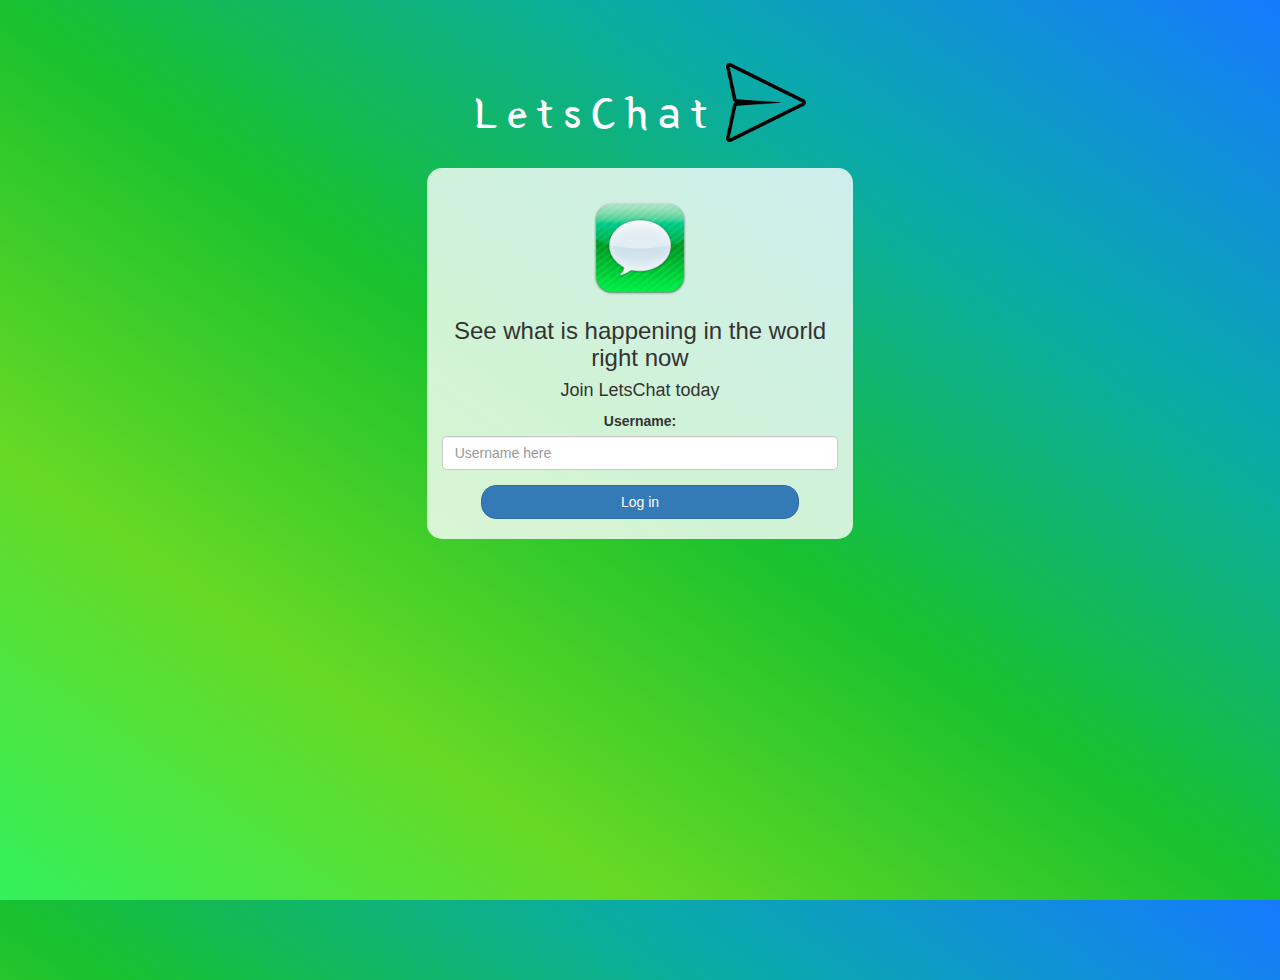
<file: index.html>
<!DOCTYPE html>
<html>
<head>
	<title>LetsChat</title>
<link href="https://fonts.googleapis.com/css?family=Yeon+Sung&display=swap" rel="stylesheet"><meta name="viewport" content="width=device-width, initial-scale=1">

<link rel="stylesheet" href="https://maxcdn.bootstrapcdn.com/bootstrap/3.4.0/css/bootstrap.min.css">
<script src="https://ajax.googleapis.com/ajax/libs/jquery/3.4.1/jquery.min.js"></script>
<script src="https://maxcdn.bootstrapcdn.com/bootstrap/3.4.0/js/bootstrap.min.js"></script>

<link rel="stylesheet" type="text/css" href="style.css">
<script src="letschat.js"></script>
</head>
<body>
<center>
	<h1 class="header">	
		LetsChat	<sup>
	<img src="m2.png">
	</sup>
</h1>
	<div class="col-lg-4 col-md-6 col-sm-6 col-xs-11 login_div">
	<img src="logo.png" class="logo">
		<h3 >See what is happening in the world right now</h3>
		<h4 >Join LetsChat today</h4>
		<div class="form-group">
		  <label >Username:</label>
          <input type="text" placeholder="Username here" id="Username" class="form-control">
		</div>
		<button id="login_button" class="btn btn-primary" onclick="adduser()">Log in</button>
		<br><br>
	</div>
</center>
</body>
</html>
</file>
<file: style.css>
html, body
{
  height: 100%;
  margin: 0;
}

body
{
background-image: linear-gradient(to right top, #33f15c, #67d925, #18c12e, #0aaaaa, #157aff);
}

.header
{
	color: white;font-family: 'Yeon Sung';font-size: 45px;letter-spacing: 10px;margin-top: 80px;
}
.header img
{
	width: 80px;margin-left: -15px;
}

.login_div
{
	background: rgba(255,255,255,0.8);float: none;border-radius: 15px;
}

.logo
{
	width: 100px;margin-top: 30px;
}

#login_button
{
	width: 80%;border-radius: 15px;
}

.room_name
{
	cursor: pointer;
	font-size: 20px;
}


#logout
{
	font-size: 20px; float: right;
}


#output
{
	padding: 10px;
	width:80%;
	background: rgba(229, 255, 0, 0.493);
	border-radius: 15px;
}

.input_div_room_page
{
	width: 80%;
}

.input_div label
{
	color: white;font-size: 20px;
}


.input_div_message_page
{
	position: fixed;bottom: 0px;width: 100%;background: rgba(255,255,255,0.8);
}
.input_div_message_page label
{
	color: black;
}
.input_div_message_page #msg
{
	width: 80%;
}
.input_div_message_page button
{
	margin-top: 15px;
	width: 50%; 
}
.color_white
{
	color: white
}

.user_tick
{
	width:20px;
}
.message_h4
{
	padding-left:5px;color:grey;
}
</file>
